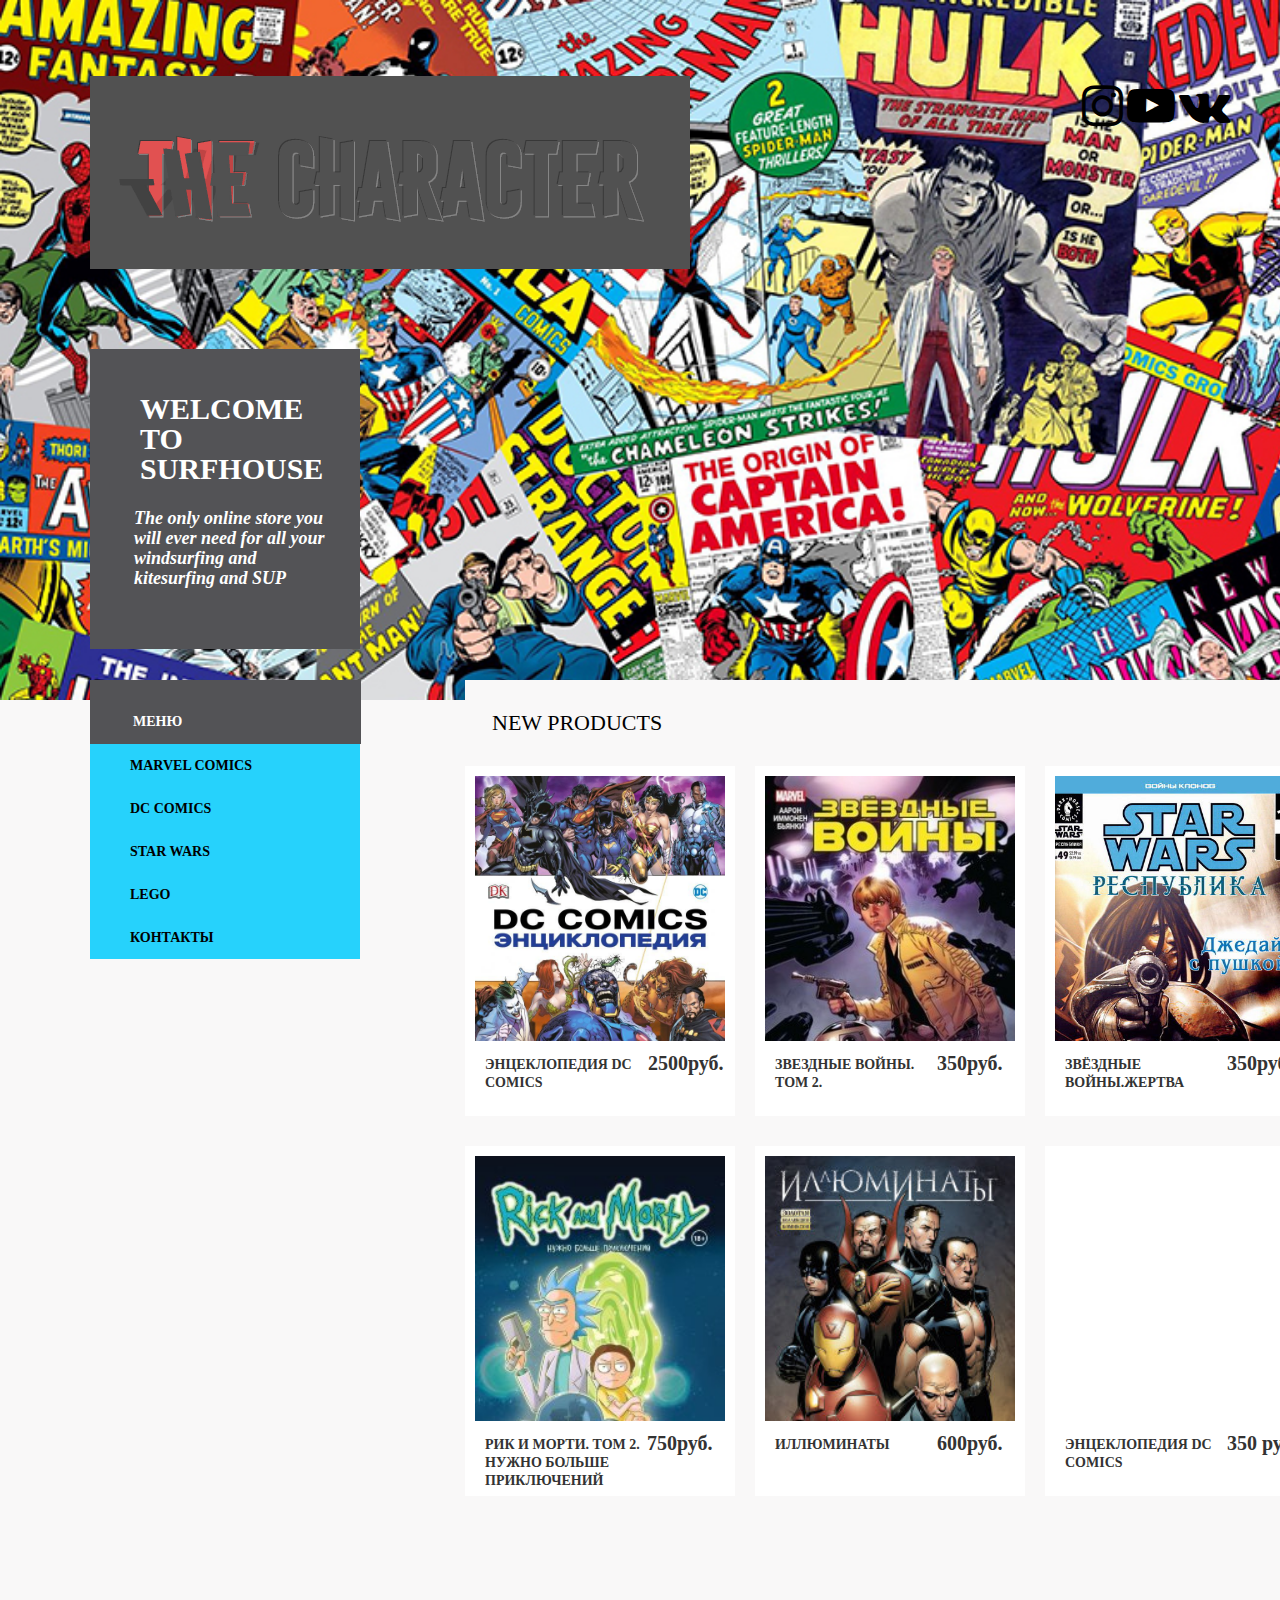
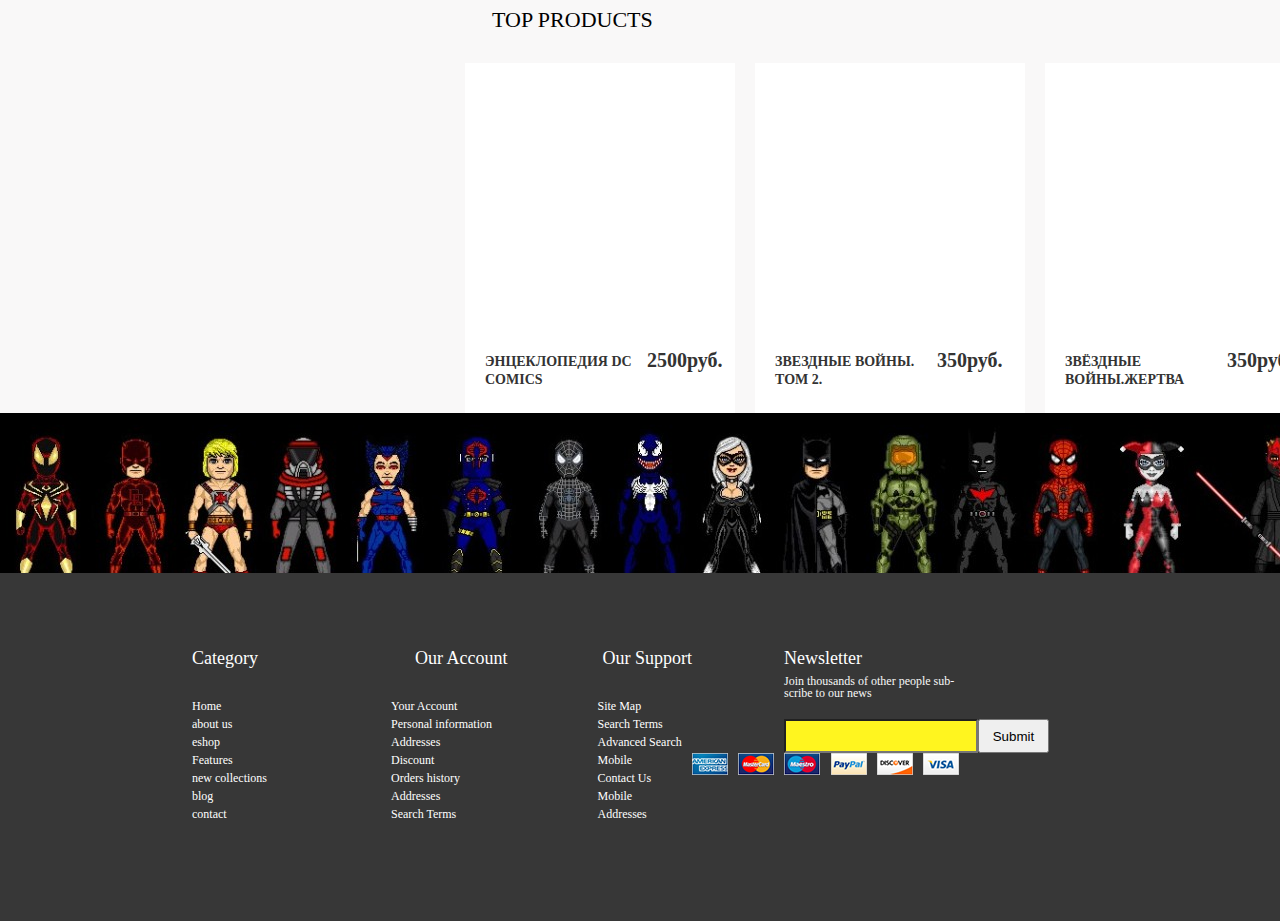
<file: test-3/index.html>
<!DOCTYPE html>
<html lang="en">

<head>
    <meta charset="UTF-8">
    <title>Document</title>
    <link rel="stylesheet" href="style.css">
    <link rel="stylesheet" href="font-awesome-4.7.0/css/font-awesome.css">
</head>

<body>
    <div class="container">
        <div class="header">
            <div class="icons"><i class="fa fa-instagram fa-3x" aria-hidden="true"></i>
                <i class="fa fa-youtube-play fa-3x" aria-hidden="true"></i>
                <i class="fa fa-vk fa-3x" aria-hidden="true"></i></div>
            <div class="header_top"><a href="#" class="logo"></a>
            </div>
            <div class="welcome">
                <h3>welcome to<br>surfhouse</h3>
                <p>The only online store you will ever need for all your windsurfing and kitesurfing and SUP
                    <needs></needs>
                </p>
            </div>
        </div>
        <div class="content">
            <div class="nav">
                <div class="menu_heading">меню</div>
                <ul>
                    <li><a href="#">marvel comics</a></li>
                    <li><a href="#">dc comics</a></li>
                    <li><a href="#">Star Wars</a></li>
                    <li><a href="#">Lego</a></li>
                    <li><a href="#">контакты</a></li>
                </ul>
            </div>
            <div class="box">
                <h3>New products</h3>
                <a class="itams1" href="">
                    <div class="itams_img" style="background-image: url(img/img_goods/DC_Comics.jpg)"></div>
                    <div class="itams_name">энцеклопедия DC Comics</div>
                    <div class="itams_gross">2500руб.</div>
                </a>
                <a class="itams1" href="">
                    <div class="itams"></div>
                    <div class="itams_img" style="background-image: url(img/img_goods/Star%20wars.jpg)"></div>
                    <div class="itams_name">Звездные войны. Том 2.</div>
                    <div class="itams_gross">350руб.</div>
                </a>
                <a class="itams1" href="">
                    <div class="itams"></div>
                    <div class="itams_img" style="background-image: url(img/img_goods/%D0%96%D0%B5%D1%80%D1%82%D0%B2%D0%B0.jpg)"></div>
                    <div class="itams_name">Звёздные войны.Жертва</div>
                    <div class="itams_gross">350руб.</div>
                </a>
                <a class="itams1" href="itams_grup/itams_1.html">
                    <div class="itams"></div>
                    <div class="itams_img" style="background-image: url(img/img_goods/9328.200x0.jpg)"></div>
                    <div class="itams_name">Рик и Морти. Том 2. Нужно больше приключений</div>
                    <div class="itams_gross">750руб.</div>
                </a>
                <a class="itams1" href="">
                    <div class="itams"></div>
                    <div class="itams_img" style="background-image: url(img/img_goods/9570.200x0.jpg)"></div>
                    <div class="itams_name">Иллюминаты</div>
                    <div class="itams_gross">600руб.</div>
                </a>
                <a class="itams1" href="">
                    <div class="itams"></div>
                    <div class="itams_img" style="background-image: url()"></div>
                    <div class="itams_name">энцеклопедия DC Comics</div>
                    <div class="itams_gross">350 руб.</div>
                </a>
            </div>
            <div class="box_2">
                <h3>Top products</h3>
                <a class="itams1" href="">
                    <div class="itams_img" style="background-image: url()"></div>
                    <div class="itams_name">энцеклопедия DC Comics</div>
                    <div class="itams_gross">2500руб.</div>
                </a>
                <a class="itams1" href="">
                    <div class="itams"></div>
                    <div class="itams_img" style="background-image: url()"></div>
                    <div class="itams_name">Звездные войны. Том 2.</div>
                    <div class="itams_gross">350руб.</div>
                </a>
                <a class="itams1" href="">
                    <div class="itams"></div>
                    <div class="itams_img" style="background-image: url()"></div>
                    <div class="itams_name">Звёздные войны.Жертва</div>
                    <div class="itams_gross">350руб.</div>
                </a>
            </div>
        </div>
        <div class="brand"></div>
        <div class="footer">
            <div class="Category">
                <h3>Category</h3>
                <ul>
                    <li><a href="#">Home</a></li>
                    <li><a href="#">about us</a></li>
                    <li><a href="#">eshop</a></li>
                    <li><a href="#">Features</a></li>
                    <li><a href="#">new collections</a></li>
                    <li><a href="#">blog</a></li>
                    <li><a href="#">contact</a></li>
                </ul>
            </div>
            <div class="Account">
                <h3>Our Account</h3>
                <ul>
                    <li><a href="#">Your Account</a></li>
                    <li><a href="#">Personal information</a></li>
                    <li><a href="#">Addresses</a></li>
                    <li><a href="#">Discount</a></li>
                    <li><a href="#">Orders history</a></li>
                    <li><a href="#">Addresses</a></li>
                    <li><a href="#">Search Terms</a></li>
                </ul>
            </div>
            <div class="support">
                <h3>Our Support</h3>
                <ul>
                    <li><a href="#">Site Map</a></li>
                    <li><a href="#">Search Terms</a></li>
                    <li><a href="#">Advanced Search</a></li>
                    <li><a href="#">Mobile</a></li>
                    <li><a href="#">Contact Us</a></li>
                    <li><a href="#">Mobile</a></li>
                    <li><a href="#">Addresses</a></li>
                </ul>
            </div>
            <div class="info">
                <h3>Newsletter</h3>
                <div>Join thousands of other people sub- <br> scribe to our news
                </div>
                <p><input class="email" type="email" id="user-email" name="user-email"><input class="button" type="button" value="Submit"></p>
            </div>
            <div class="z"><img src="img/6-layers.png" alt=""></div>
        </div>
    </div>
</body>

</html>
</file>
<file: test-3/style.css>
* {
    margin: 0;
    padding: 0;
}

.container {
    margin: 0 auto;
}

.header {
    height: 700px;
    background-image: url(img/komiksi-on-the-bus.jpg);
    align-content: center;
    background-size: cover;
}

.icons {
    padding-top: 30px;
    padding-right: 50px;
    float: right;
}

.header_top {
    width: 50px;
    height: 50px;
    height: 217px;
}

.content {
    height: auto;
    background-color: #f9f8f8;
}

.logo {
    width: 600px;
    height: 193px;
    display: block;
    background-image: url(img/download.gif);
    margin-left: 90px;
    margin-top: 24px;
    float: left;
}

.header .welcome {
    width: 270px;
    height: 300px;
    background-color: #535356;
    margin-left: 90px;
    margin-top: 80px;
    float: left;
}

.header .welcome h3 {
    color: white;
    font-size: 30px;
    font-weight: 700;
    line-height: 30px;
    text-transform: uppercase;
    padding: 0 25px;
    margin-top: 45px;
    margin-bottom: 24px;
    margin-left: 25px;
}

.header .welcome p {
    color: white;
    font-size: 18px;
    font-weight: 700;
    font-style: italic;
    line-height: 20px;
    padding: 0 22px;
    margin-left: 22px;
}

.nav {
    width: 270px;
    background-color: #26d2fc;
    position: relative;
    top: -20px;
    left: 90px;
    float: left;
}

.nav .menu_heading {
    width: 228px;
    height: 32px;
    background-color: #535356;
    color: #ffffff;
    font-family: "Myriad Pro";
    font-size: 14px;
    font-weight: 700;
    line-height: 20px;
    text-transform: uppercase;
    padding-left: 43px;
    padding-top: 32px;
}

/* надо понять как успростить отрезок(начало)*/

.nav ul li {
    color: #000000;
    font-size: 14px;
    font-weight: 900;
    line-height: 43px;
    text-transform: uppercase;
    text-align: left;
    list-style-type: none;
    height: 43px;
}

.nav ul li:hover {
    background-color: #535356;
    color: #ffffff;
}

.nav ul li a {
    color: #000000;
    font-size: 14px;
    font-weight: 900;
    line-height: 43px;
    text-transform: uppercase;
    text-align: left;
    list-style-type: none;
    height: 43px;
    display: block;
    text-decoration: none;
    padding: 0 40px;
}

.nav ul li a:hover {
    background-color: #535356;
    color: #ffffff;
}

/* конец */

.box {
    margin-left: 465px;
    width: 870px;
    height: 797px;
    background-color: #f9f8f8;
    position: relative;
    top: -20px;
}

.box_2 {
    margin-left: 465px;
    margin-top: 80px;
    width: 870px;
    height: 436px;
    background-color: #f9f8f8;
}

.box_2 h3 {
    color: #f9f9f9;
    font-family: "Myriad Pro";
    font-size: 22px;
    font-weight: 400;
    text-transform: uppercase;
    padding-top: 30px;
    padding-left: 27px;
    color: #000000;
}

.box h3 {
    color: #f9f9f9;
    font-family: "Myriad Pro";
    font-size: 22px;
    font-weight: 400;
    text-transform: uppercase;
    padding-top: 30px;
    padding-left: 27px;
    color: #000000;
}

.box div:nth-child(2n) {
    margin-right: 1px;
}

.itams1 {
    display: block;
    width: 270px;
    height: 350px;
    background-color: #ffffff;
    margin-right: 20px;
    margin-top: 30px;
    float: left;
    text-decoration: none;
}

.itams_name {
    float: left;
    height: 52px;
    position: relative;
    top: -75px;
}

.itams_gross {
    text-align: left;
    position: relative;
    top: -64px;
    color: #333333;
    font-size: 20px;
    font-weight: 900;
}

.itams_name {
    color: #333333;
    font-size: 14px;
    font-weight: 900;
    line-height: 18px;
    text-transform: uppercase;
    text-align: left;
    width: 60%;
    padding-top: 15px;
    padding-left: 20px;
}

.itams_img {
    margin: 10px 10px 75px 10px;
    width: 250px;
    height: 265px;
    background-size: 250px;
}

.itams p {
    display: block;
    color: #333333;
    font-family: "Myriad Pro";
    font-size: 14px;
    font-weight: 400;
    line-height: 18px;
}

.brand {
    height: 160px;
    background-color: #ffffff;
    background-image: url(img/Marvel_Comics_superhero_pixel_art_pixels-245703.jpg);
    background-position: left;
}


.footer {
    height: 348px;
    background-color: #373737;
}

/*надо сократить код, ищи решение(начало)*/

.Category {
    float: left;
}

.Category h3 {
    display: inline-block;
    padding-top: 75px;
    padding-left: 192px;
    color: #ffffff;
    font-size: 18px;
    font-weight: 400;
}

.Category ul {
    color: #ffffff;
    font-family: Roboto;
    font-size: 12px;
    font-weight: 400;
    line-height: 18px;
    list-style-type: none;
    padding-top: 28px;
    padding-left: 192px;
}

.Category li a {
    text-decoration: none;
    color: #ffffff;
    font-family: Roboto;
    font-size: 12px;
    font-weight: 400;
    line-height: 18px;
    list-style-type: none;
}

.Account h3 {
    display: inline-block;
    padding-top: 75px;
    padding-left: 138px;
    color: #ffffff;
    font-size: 18px;
    font-weight: 400;
    padding-top: 75px;
}

.Account {
    float: left;
    padding-left: 10px;
}

.Account ul {
    color: #ffffff;
    font-family: Roboto;
    font-size: 12px;
    font-weight: 400;
    line-height: 18px;
    list-style-type: none;
    padding-top: 28px;
    padding-left: 114px;
}

.Account li a {
    text-decoration: none;
    color: #ffffff;
    font-family: Roboto;
    font-size: 12px;
    font-weight: 400;
    line-height: 18px;
    list-style-type: none;
}

.Account a:hover {
    color: #faef03;
}

.Category a:hover {
    color: #faef03;
}

.support a:hover {
    color: #faef03;
}

.support {
    float: left;
}

.support h3 {
    display: inline-block;
    padding-left: 95px;
    color: #ffffff;
    font-size: 18px;
    font-weight: 400;
    padding-top: 75px;
}

.support ul {
    color: #ffffff;
    font-family: Roboto;
    font-size: 12px;
    font-weight: 400;
    line-height: 18px;
    list-style-type: none;
    padding-top: 28px;
    padding-left: 90px;
}

.support li a {
    text-decoration: none;
    color: #ffffff;
    font-family: Roboto;
    font-size: 12px;
    font-weight: 400;
    line-height: 18px;
    list-style-type: none;
}

.info {
    float: left;
    margin-left: 92px;
    margin-top: 76px;
}

.info > h3 {
    color: #ffffff;
    font-family: "Myriad Pro";
    font-size: 18px;
    font-weight: 400;
    line-height: 18px;
}

.info > div {
    color: #f8f8f8;
    font-family: Roboto;
    font-size: 12px;
    font-weight: 400;
    line-height: 12px;
    margin-top: 8px;
}

.email {
    margin-top: 20px;
    width: 180px;
    height: 30px;
    background-color: #fff51f;
    padding-left: 5px;
    padding-right: 5px;
}


.button {
    margin-top: 20px;
    float: right;
    display: block;
    width: 71px;
    height: 34px;
}

.z {
    float: left;
}
</file>
